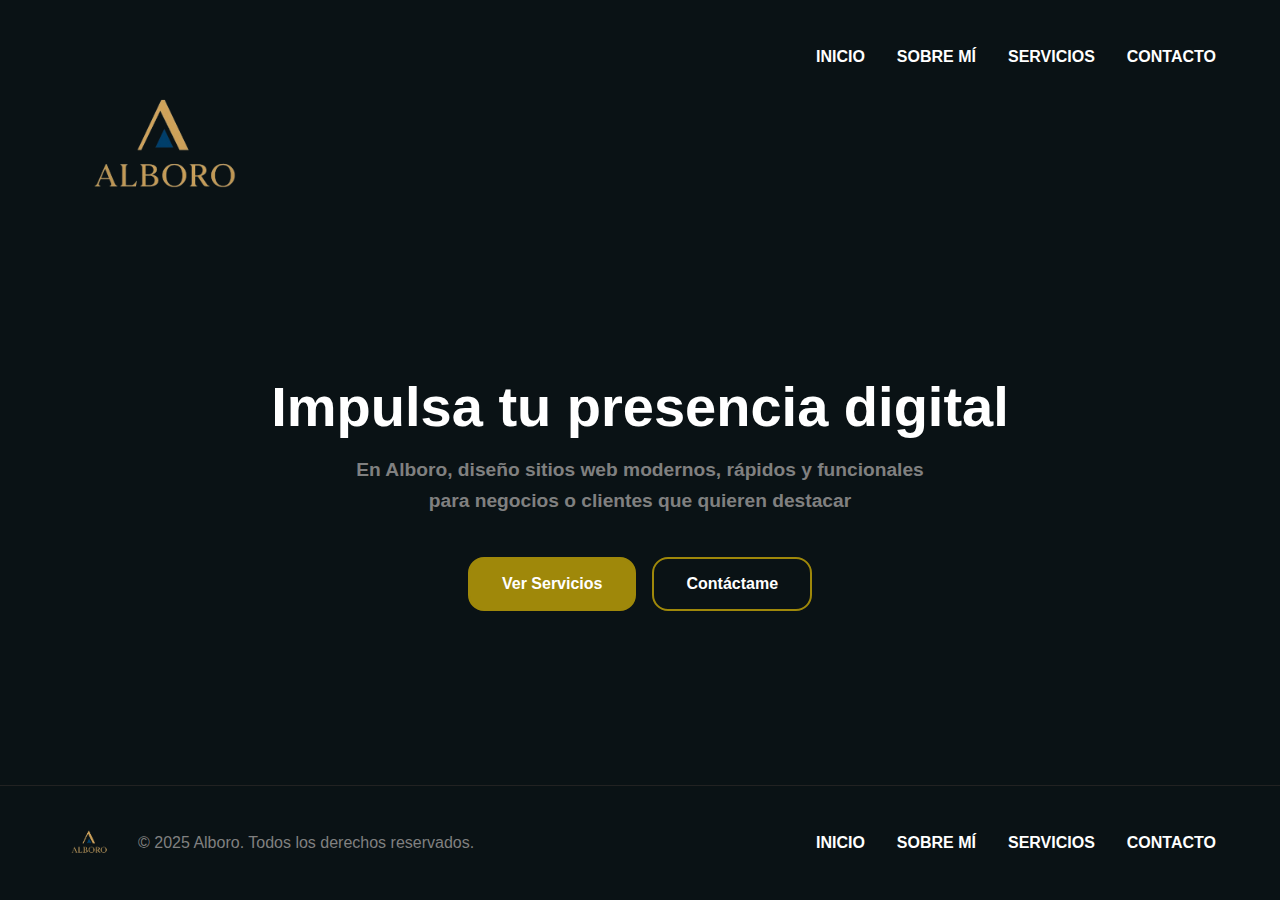
<file: index.html>
<!DOCTYPE html>
<html lang="en">
  <head>
    <meta charset="UTF-8" />
    <meta name="viewport" content="width=device-width, initial-scale=1.0" />
    <title>Alboro</title>
    <link rel="stylesheet" href="css/styles.css" />
  </head>
  <body>
    <header>
      <div class="header">
        <nav class="nav">
          <div class="logo">
            <img src="img/AlboroLogoSinFondo.png" alt="Alboro Logo" />
          </div>
          <div class="menu">
            <ul>
              <li><a class="link" href="index.html">Inicio</a></li>
              <li><a class="link" href="aboutme.html">Sobre Mí</a></li>
              <li><a class="link" href="services.html">Servicios</a></li>
              <li><a class="link" href="contact.html">Contacto</a></li>
            </ul>
          </div>
        </nav>
      </div>
    </header>
    <div class="container">
      <h1>Impulsa tu presencia digital</h1>
      <h4>
        En Alboro, diseño sitios web modernos, rápidos y funcionales para
        negocios o clientes que quieren destacar
      </h4>
      <div class="buttons">
        <a href="services.html"
          ><button class="btn btn-view-services">Ver Servicios</button></a
        >
        <a href="aboutme.html"
          ><button class="btn btn-contact-me">Contáctame</button></a
        >
      </div>
    </div>
    <footer>
      <div class="footer-container">
        <div class="footer-left">
          <img
            src="img/AlboroLogoSinFondo.png"
            alt="Alboro Logo"
            class="footer-logo"
          />
          <p>&copy; 2025 Alboro. Todos los derechos reservados.</p>
        </div>
        <div class="footer-right">
          <ul>
            <li><a class="link" href="index.html">Inicio</a></li>
            <li><a class="link" href="aboutme.html">Sobre Mí</a></li>
            <li><a class="link" href="services.html">Servicios</a></li>
            <li><a class="link" href="contact.html">Contacto</a></li>
          </ul>
        </div>
      </div>
    </footer>
  </body>
</html>
</file>
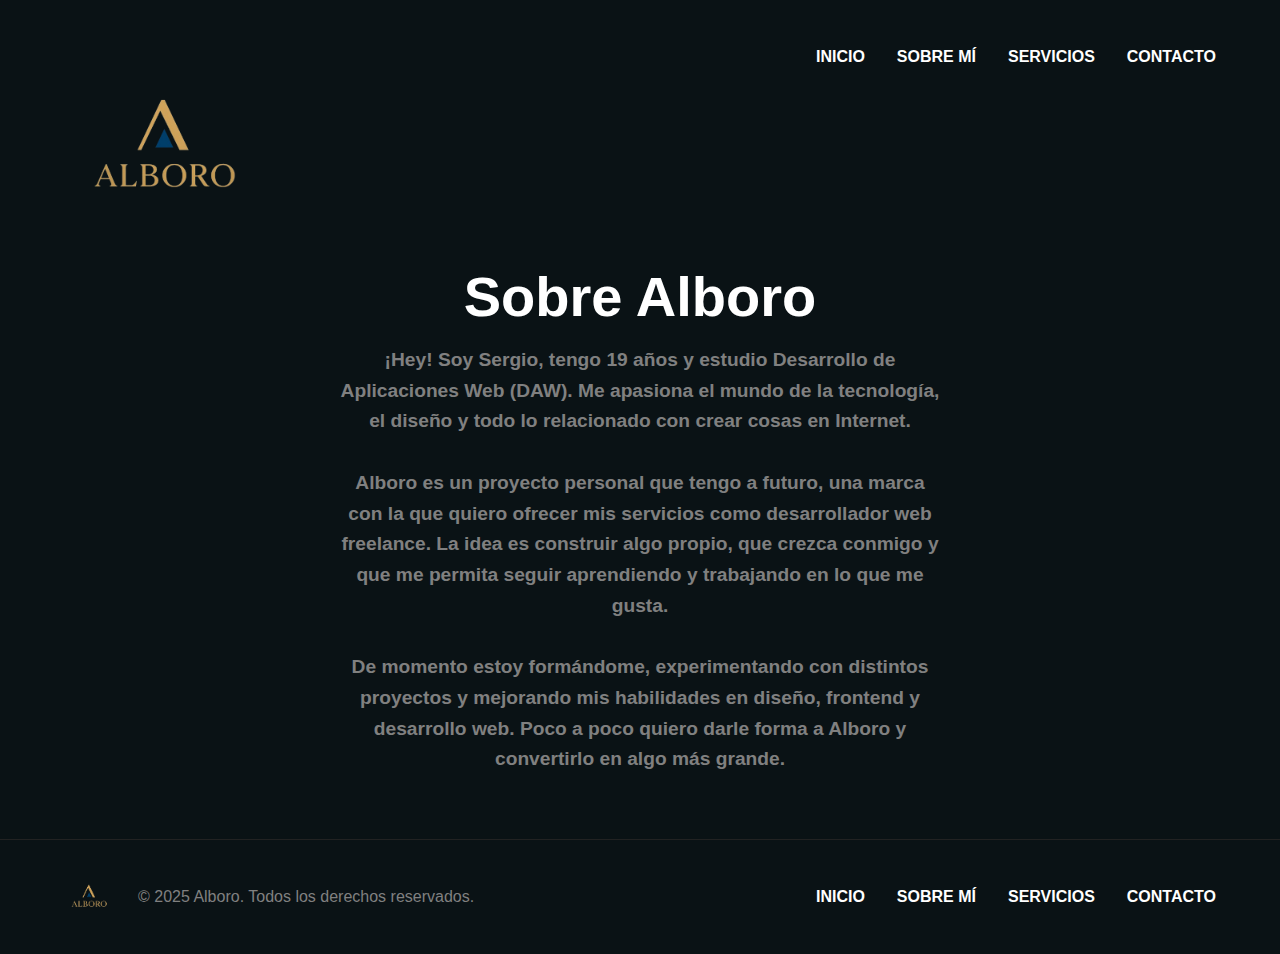
<file: aboutme.html>
<!DOCTYPE html>
<html lang="en">
  <head>
    <meta charset="UTF-8" />
    <meta name="viewport" content="width=device-width, initial-scale=1.0" />
    <title>Sobre Mí - Alboro</title>
    <link rel="stylesheet" href="css/styles.css" />
  </head>
  <body>
    <header>
      <div class="header">
        <nav class="nav">
          <div class="logo">
            <img src="img/AlboroLogoSinFondo.png" alt="Alboro Logo" />
          </div>
          <div class="menu">
            <ul>
              <li><a class="link" href="index.html">Inicio</a></li>
              <li><a class="link" href="aboutme.html">Sobre Mí</a></li>
              <li><a class="link" href="services.html">Servicios</a></li>
              <li><a class="link" href="contact.html">Contacto</a></li>
            </ul>
          </div>
        </nav>
      </div>
    </header>
    <div class="container">
      <h1>Sobre Alboro</h1>
      <h4>
        ¡Hey! Soy <strong>Sergio</strong>, tengo <strong>19 años</strong> y
        estudio <strong>Desarrollo de Aplicaciones Web (DAW)</strong>. Me
        apasiona el mundo de la tecnología, el diseño y todo lo relacionado con
        crear cosas en Internet. <br /><br />
        <strong>Alboro</strong> es un proyecto personal que tengo a futuro, una
        marca con la que quiero ofrecer mis servicios como desarrollador web
        freelance. La idea es construir algo propio, que crezca conmigo y que me
        permita seguir aprendiendo y trabajando en lo que me gusta. <br /><br />
        De momento estoy formándome, experimentando con distintos proyectos y
        mejorando mis habilidades en diseño, frontend y desarrollo web. Poco a
        poco quiero darle forma a Alboro y convertirlo en algo más grande.
      </h4>
    </div>
    <footer>
      <div class="footer-container">
        <div class="footer-left">
          <img
            src="img/AlboroLogoSinFondo.png"
            alt="Alboro Logo"
            class="footer-logo"
          />
          <p>&copy; 2025 Alboro. Todos los derechos reservados.</p>
        </div>
        <div class="footer-right">
          <ul>
            <li><a class="link" href="index.html">Inicio</a></li>
            <li><a class="link" href="aboutme.html">Sobre Mí</a></li>
            <li><a class="link" href="services.html">Servicios</a></li>
            <li><a class="link" href="contact.html">Contacto</a></li>
          </ul>
        </div>
      </div>
    </footer>
  </body>
</html>
</file>
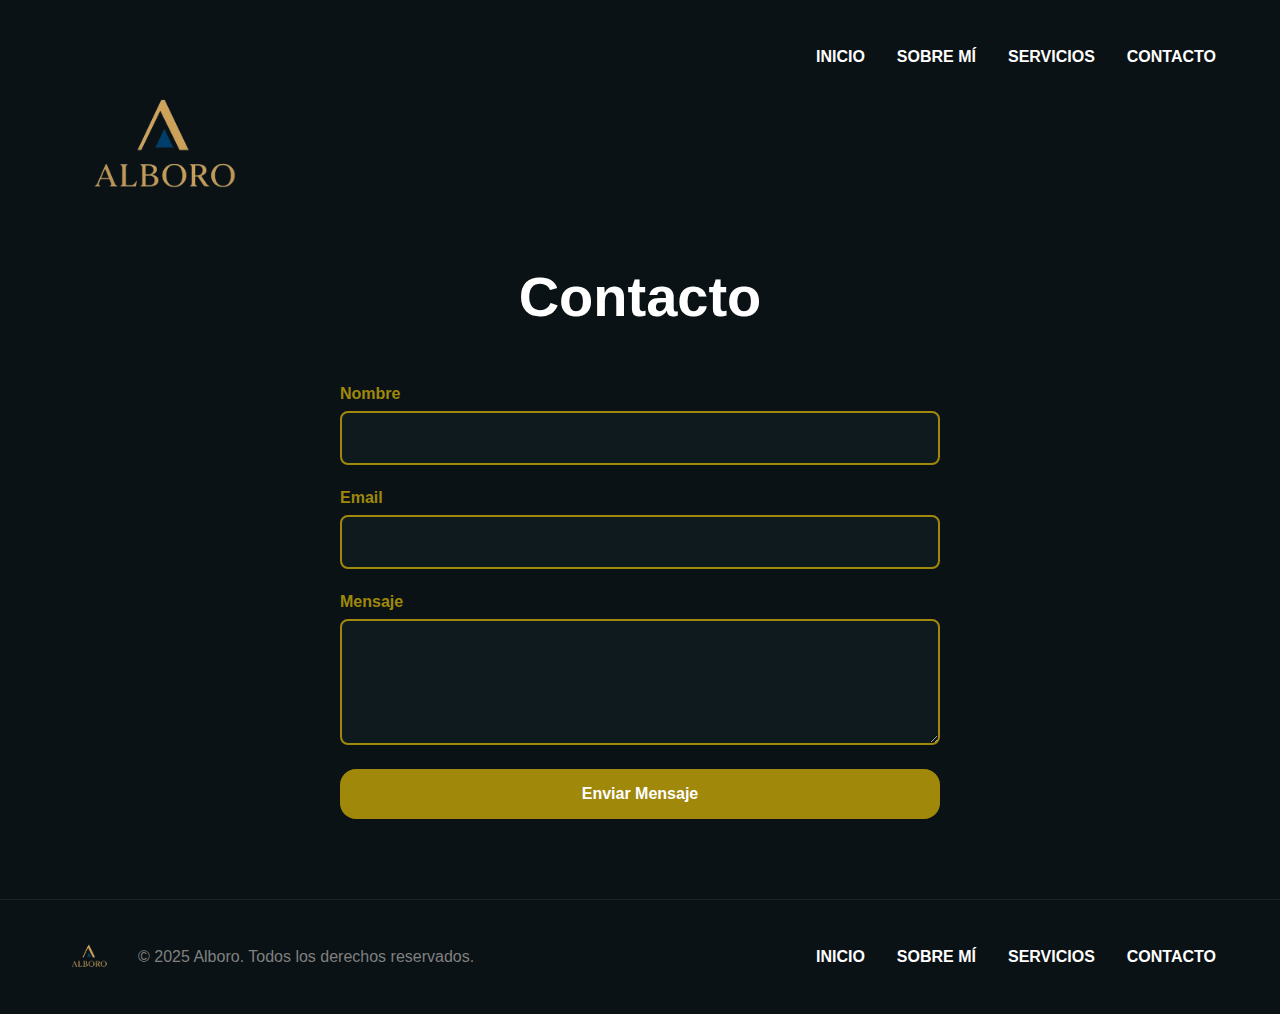
<file: contact.html>
<!DOCTYPE html>
<html lang="en">
  <head>
    <meta charset="UTF-8" />
    <meta name="viewport" content="width=device-width, initial-scale=1.0" />
    <title>Contacto - Alboro</title>
    <link rel="stylesheet" href="css/styles.css" />
  </head>
  <body>
    <header>
      <div class="header">
        <nav class="nav">
          <div class="logo">
            <img src="img/AlboroLogoSinFondo.png" alt="Alboro Logo" />
          </div>
          <div class="menu">
            <ul>
              <li><a class="link" href="index.html">Inicio</a></li>
              <li><a class="link" href="aboutme.html">Sobre Mí</a></li>
              <li><a class="link" href="services.html">Servicios</a></li>
              <li><a class="link" href="contact.html">Contacto</a></li>
            </ul>
          </div>
        </nav>
      </div>
    </header>
    <div class="container">
      <h1>Contacto</h1>
      <form
        class="contact-form"
        name="contact"
        method="POST"
        data-netlify="true"
        action="/thankyou.html"
      >
        <input type="hidden" name="form-name" value="contact" />

        <div class="form-group">
          <label for="name">Nombre</label>
          <input type="text" id="name" name="name" required />
        </div>

        <div class="form-group">
          <label for="email">Email</label>
          <input type="email" id="email" name="email" required />
        </div>

        <div class="form-group">
          <label for="message">Mensaje</label>
          <textarea id="message" name="message" rows="5" required></textarea>
        </div>

        <button type="submit" class="btn btn-submit">Enviar Mensaje</button>
      </form>

      <p class="form-message"></p>
    </div>
    <footer>
      <div class="footer-container">
        <div class="footer-left">
          <img
            src="img/AlboroLogoSinFondo.png"
            alt="Alboro Logo"
            class="footer-logo"
          />
          <p>&copy; 2025 Alboro. Todos los derechos reservados.</p>
        </div>
        <div class="footer-right">
          <ul>
            <li><a class="link" href="index.html">Inicio</a></li>
            <li><a class="link" href="aboutme.html">Sobre Mí</a></li>
            <li><a class="link" href="services.html">Servicios</a></li>
            <li><a class="link" href="contact.html">Contacto</a></li>
          </ul>
        </div>
      </div>
    </footer>
  </body>
</html>
</file>
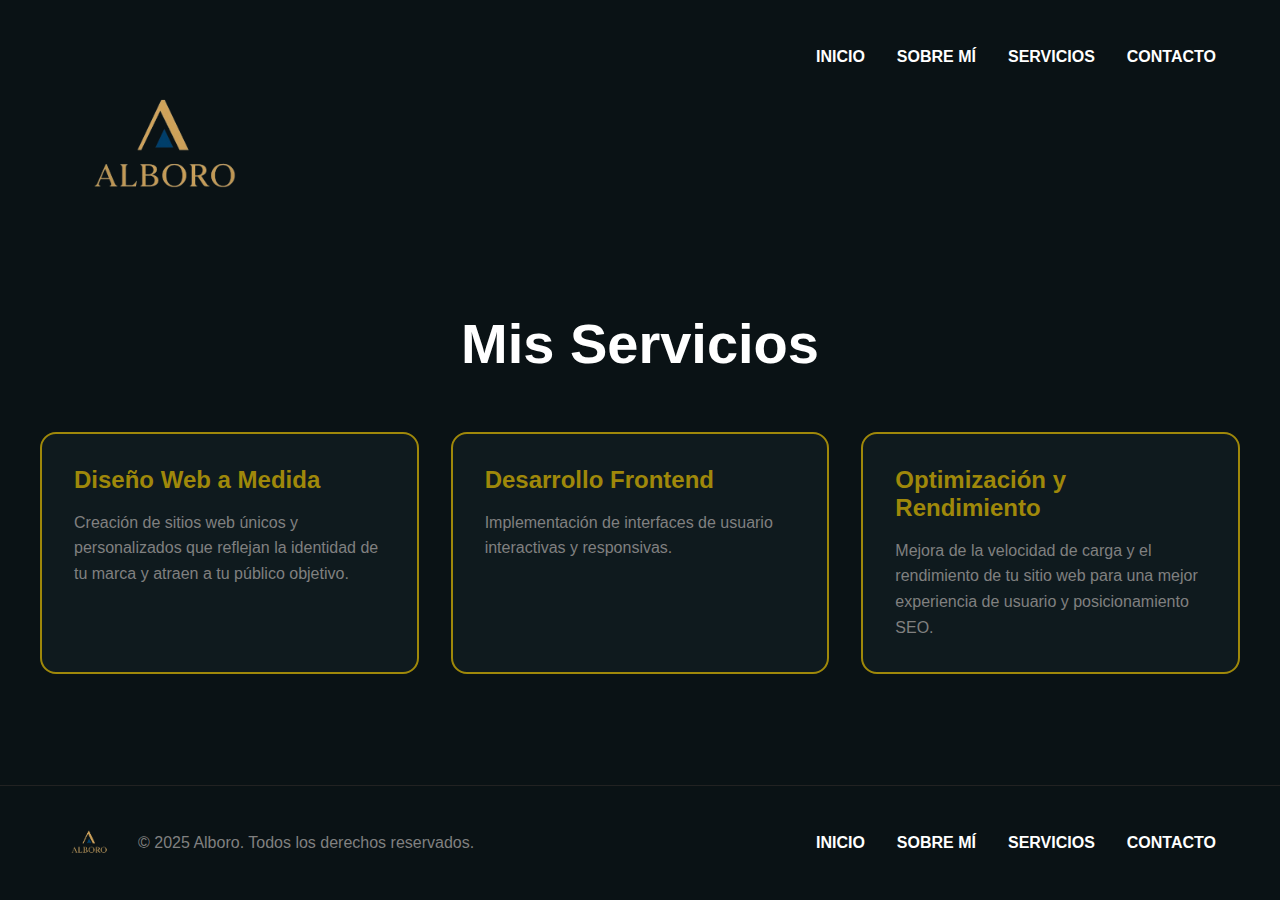
<file: services.html>
<!DOCTYPE html>
<html lang="en">
  <head>
    <meta charset="UTF-8" />
    <meta name="viewport" content="width=device-width, initial-scale=1.0" />
    <title>Servicios - Alboro</title>
    <link rel="stylesheet" href="css/styles.css" />
  </head>
  <body>
    <header>
      <div class="header">
        <nav class="nav">
          <div class="logo">
            <img src="img/AlboroLogoSinFondo.png" alt="Alboro Logo" />
          </div>
          <div class="menu">
            <ul>
              <li><a class="link" href="index.html">Inicio</a></li>
              <li><a class="link" href="aboutme.html">Sobre Mí</a></li>
              <li><a class="link" href="services.html">Servicios</a></li>
              <li><a class="link" href="contact.html">Contacto</a></li>
            </ul>
          </div>
        </nav>
      </div>
    </header>
    <div class="container">
      <h1>Mis Servicios</h1>
      <div class="services-grid">
        <div class="service-card">
          <h3>Diseño Web a Medida</h3>
          <p>
            Creación de sitios web únicos y personalizados que reflejan la
            identidad de tu marca y atraen a tu público objetivo.
          </p>
        </div>
        <div class="service-card">
          <h3>Desarrollo Frontend</h3>
          <p>
            Implementación de interfaces de usuario interactivas y responsivas.
          </p>
        </div>
        <div class="service-card">
          <h3>Optimización y Rendimiento</h3>
          <p>
            Mejora de la velocidad de carga y el rendimiento de tu sitio web
            para una mejor experiencia de usuario y posicionamiento SEO.
          </p>
        </div>
      </div>
    </div>
    <footer>
      <div class="footer-container">
        <div class="footer-left">
          <img
            src="img/AlboroLogoSinFondo.png"
            alt="Alboro Logo"
            class="footer-logo"
          />
          <p>&copy; 2025 Alboro. Todos los derechos reservados.</p>
        </div>
        <div class="footer-right">
          <ul>
            <li><a class="link" href="index.html">Inicio</a></li>
            <li><a class="link" href="aboutme.html">Sobre Mí</a></li>
            <li><a class="link" href="services.html">Servicios</a></li>
            <li><a class="link" href="contact.html">Contacto</a></li>
          </ul>
        </div>
      </div>
    </footer>
  </body>
</html>
</file>
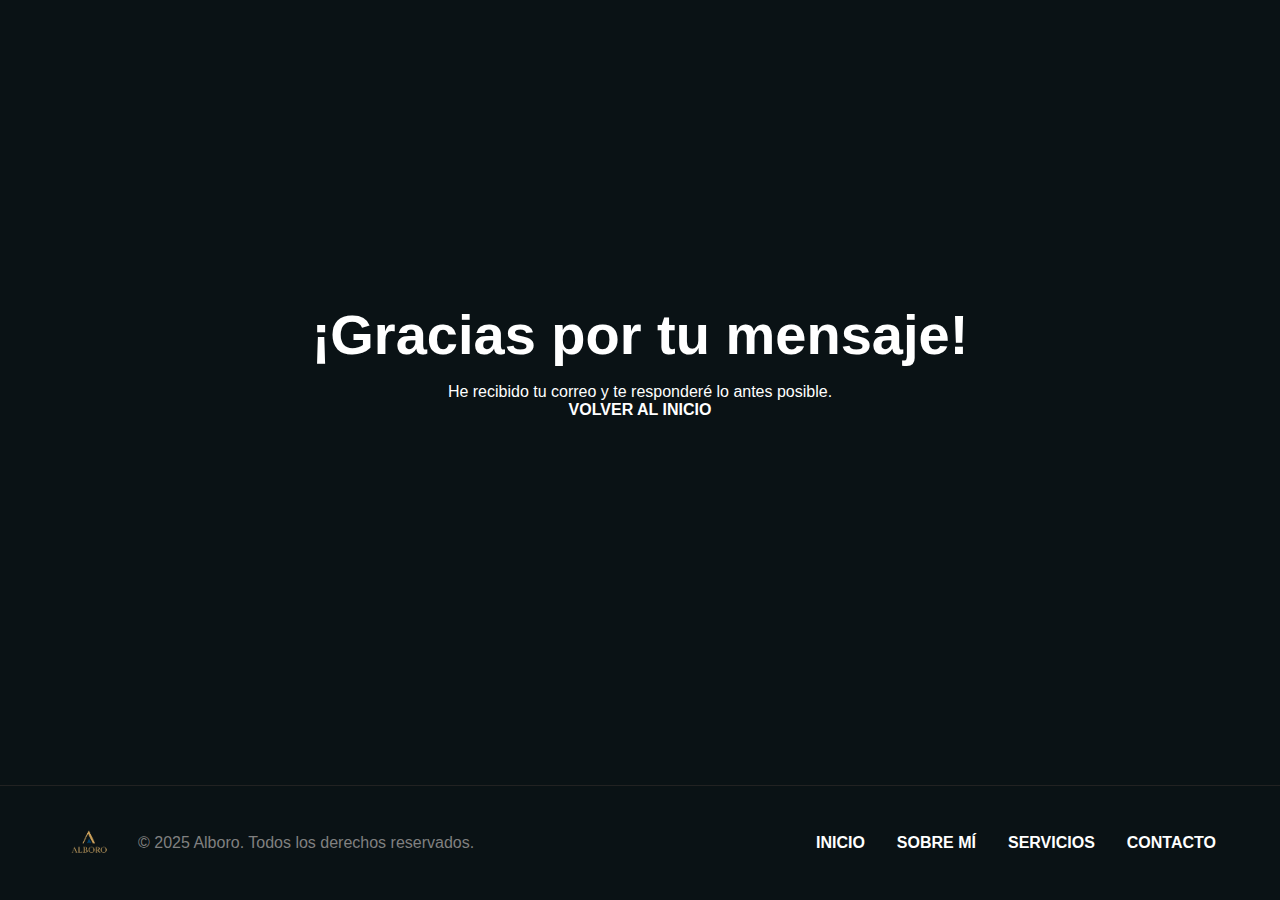
<file: thankyou.html>
<!DOCTYPE html>
<html lang="en">
  <head>
    <meta charset="UTF-8" />
    <meta name="viewport" content="width=device-width, initial-scale=1.0" />
    <title>Gracias - Alboro</title>
    <link rel="stylesheet" href="css/styles.css" />
  </head>
  <body>
    <div class="container">
      <h1>¡Gracias por tu mensaje!</h1>
      <p>He recibido tu correo y te responderé lo antes posible.</p>
      <p><a class="link" href="index.html">Volver al inicio</a></p>
    </div>
    <footer>
      <div class="footer-container">
        <div class="footer-left">
          <img
            src="img/AlboroLogoSinFondo.png"
            alt="Alboro Logo"
            class="footer-logo"
          />
          <p>&copy; 2025 Alboro. Todos los derechos reservados.</p>
        </div>
        <div class="footer-right">
          <ul>
            <li><a class="link" href="index.html">Inicio</a></li>
            <li><a class="link" href="aboutme.html">Sobre Mí</a></li>
            <li><a class="link" href="services.html">Servicios</a></li>
            <li><a class="link" href="contact.html">Contacto</a></li>
          </ul>
        </div>
      </div>
    </footer>
  </body>
</html>
</file>
<file: css/styles.css>
* {
  margin: 0;
  padding: 0;
  box-sizing: border-box;
  font-family: -apple-system, BlinkMacSystemFont, "Segoe UI", Roboto, Helvetica,
    Arial, sans-serif, "Apple Color Emoji", "Segoe UI Emoji", "Segoe UI Symbol";
}

body {
  color: white;
  background-color: #0a1215;
  height: 100vh;
  display: flex;
  flex-direction: column;
}

.logo {
  display: flex;
  align-items: center;
}

.nav {
  display: flex;
  justify-content: space-between;
  align-items: flex-start;
  width: 100%;
  margin-top: 2rem;
}

.header {
  padding: 1rem 5%;
}

.logo img {
  height: 200px;
}

.header ul {
  display: flex;
  gap: 2rem;
  list-style: none;
}

.link {
  color: white;
  text-decoration: none;
  text-transform: uppercase;
  font-weight: 600;
  padding: 0.5rem 0;
  border-bottom: 2px solid transparent;
  transition: all 0.3s ease;
}

.link:hover {
  color: #9f880a;
  border-bottom-color: #9f880a;
}

.container {
  flex-grow: 1;
  display: flex;
  flex-direction: column;
  justify-content: center;
  align-items: center;
  text-align: center;
  padding: 0 2rem;
}

h1 {
  font-size: 3.5rem;
  margin-bottom: 1rem;
}

h4 {
  color: gray;
  font-size: 1.2rem;
  max-width: 600px;
  line-height: 1.6;
}

.buttons {
  display: flex;
  gap: 1rem;
  margin-top: 2.5rem;
}

.btn {
  padding: 1rem 2rem;
  border-radius: 16px;
  border: 2px solid #9f880a;
  font-weight: 600;
  font-size: 1rem;
  cursor: pointer;
  transition: all 0.3s ease;
}

.btn-view-services {
  background-color: #9f880a;
  color: white;
}

.btn-view-services:hover {
  background-color: #b59f2a;
  border-color: #b59f2a;
}

.btn-contact-me {
  background-color: transparent;
  color: white;
}

.btn-contact-me:hover {
  background-color: #9f880a;
  color: white;
}

.services-grid {
  display: grid;
  grid-template-columns: repeat(auto-fit, minmax(300px, 1fr));
  gap: 2rem;
  width: 100%;
  max-width: 1200px;
  margin-top: 2.5rem;
}

.service-card {
  background-color: #0f1a1e;
  padding: 2rem;
  border-radius: 16px;
  border: 2px solid #9f880a;
  text-align: left;
  transition: all 0.3s ease;
}

.service-card:hover {
  transform: scale(1.05);
  box-shadow: 0 0 20px rgba(159, 136, 10, 0.5);
}

.service-card h3 {
  font-size: 1.5rem;
  color: #9f880a;
  margin-bottom: 1rem;
}

.service-card p {
  color: gray;
  line-height: 1.6;
}

.contact-form {
  display: flex;
  flex-direction: column;
  gap: 1.5rem;
  width: 100%;
  max-width: 600px;
  margin-top: 2.5rem;
}

.form-group {
  display: flex;
  flex-direction: column;
  text-align: left;
}

.form-group label {
  font-size: 1rem;
  font-weight: 600;
  color: #9f880a;
  margin-bottom: 0.5rem;
}

.form-group input,
.form-group textarea {
  background-color: #0f1a1e;
  color: white;
  border: 2px solid #9f880a;
  border-radius: 8px;
  padding: 1rem;
  font-size: 1rem;
}

.form-group input:focus,
.form-group textarea:focus {
  outline: none;
  border-color: #b59f2a;
}

.btn-submit {
  background-color: #9f880a;
  color: white;
  border: none;
  padding: 1rem 2rem;
  border-radius: 16px;
  font-weight: 600;
  font-size: 1rem;
  cursor: pointer;
  transition: all 0.3s ease;
}

.btn-submit:hover {
  background-color: #b59f2a;
}

.form-message {
  margin-top: 1rem;
  font-weight: 600;
}

.form-message.error {
  color: #e74c3c;
}

.form-message.success {
  color: #2ecc71;
}

@media (max-width: 768px) {
  .nav {
    flex-direction: column;
    align-items: center;
    gap: 1.5rem;
  }

  .header ul {
    flex-direction: column;
    align-items: center;
    gap: 1rem;
    padding-bottom: 1rem;
  }

  .logo img {
    height: 100px;
  }

  h1 {
    font-size: 2.5rem;
  }

  h4 {
    font-size: 1rem;
  }

  .buttons {
    flex-direction: column;
    width: 80%;
  }

  .footer-container {
    flex-direction: column;
    gap: 2rem;
  }

  .footer-left,
  .footer-right {
    align-items: center;
  }
}

footer {
  width: 100%;
  padding: 2rem 5%;
  margin-top: 4rem;
  border-top: 1px solid #222;
}

.footer-container {
  display: flex;
  justify-content: space-between;
  align-items: center;
  max-width: 1200px;
  margin: 0 auto;
}

.footer-left {
  display: flex;
  align-items: center;
  gap: 1.5rem;
  color: gray;
}

.footer-logo {
  height: 50px;
}

.footer-right ul {
  display: flex;
  gap: 2rem;
  list-style: none;
}
</file>
